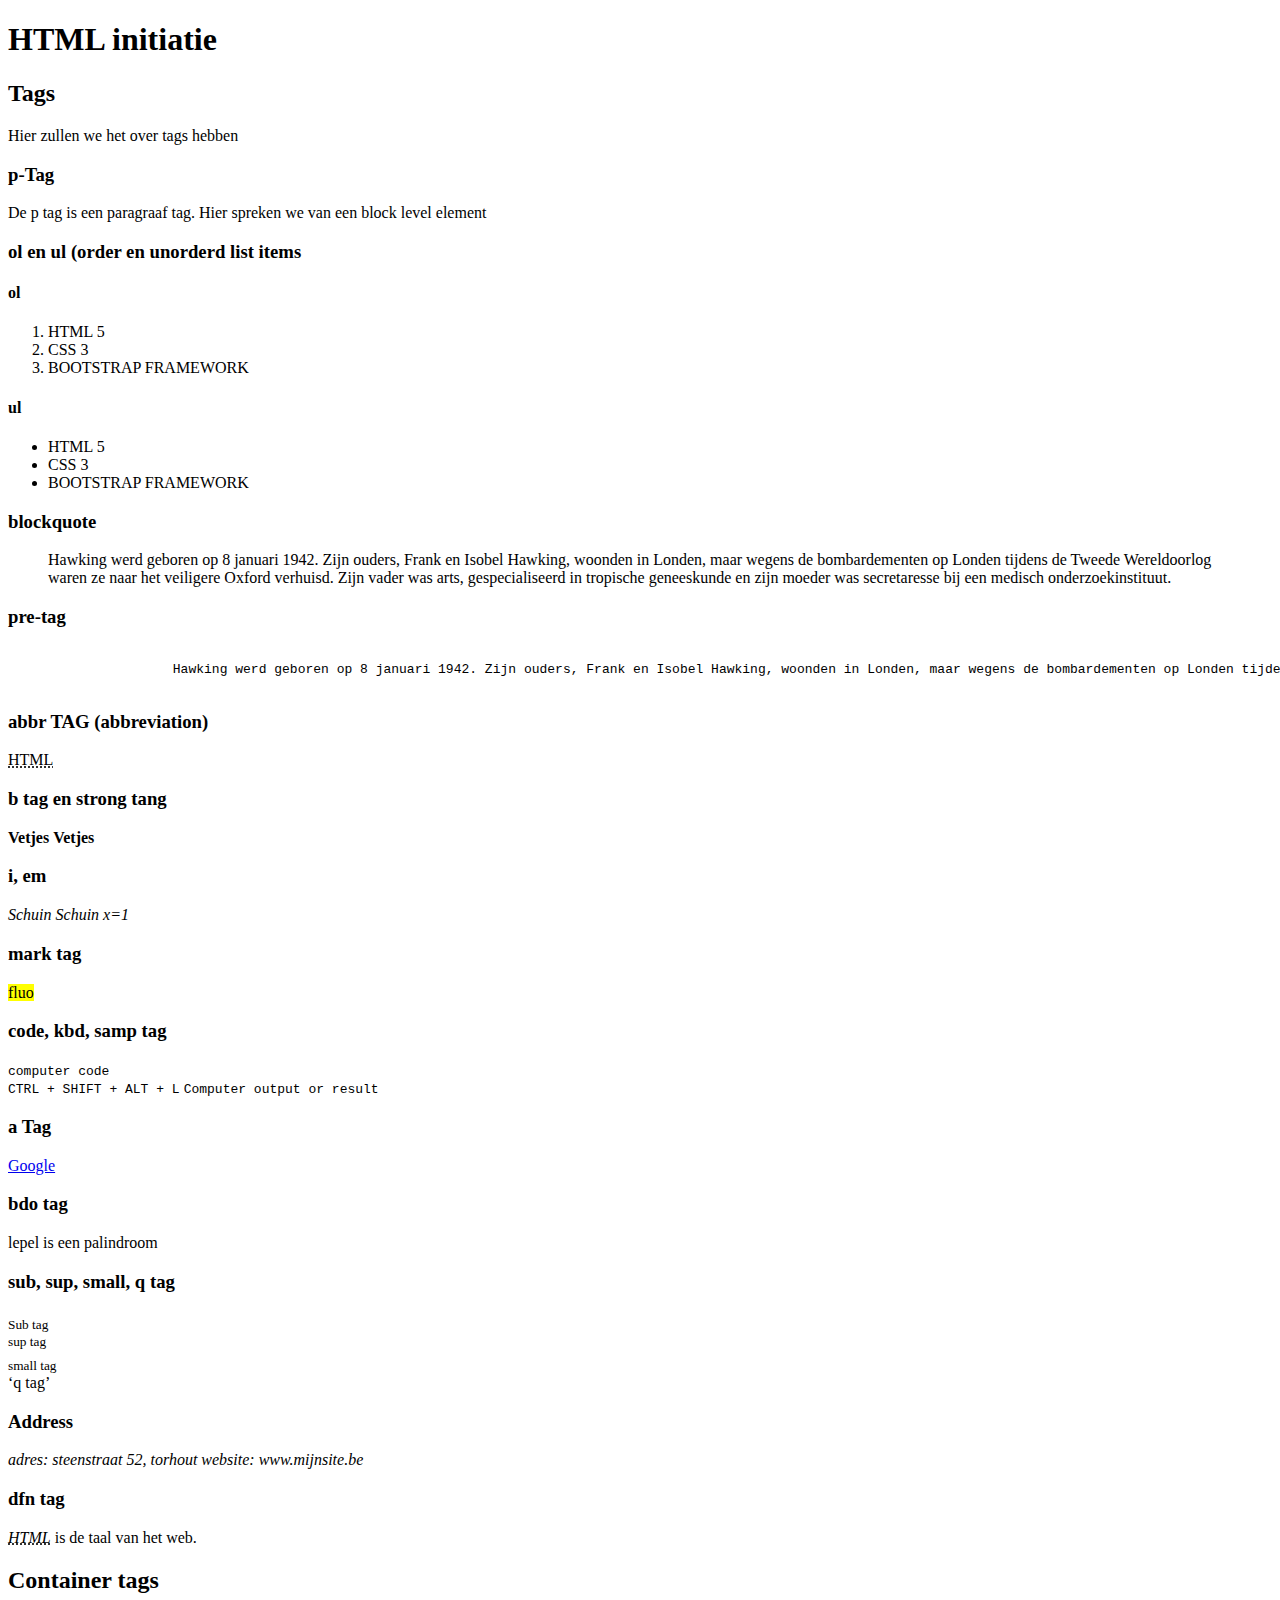
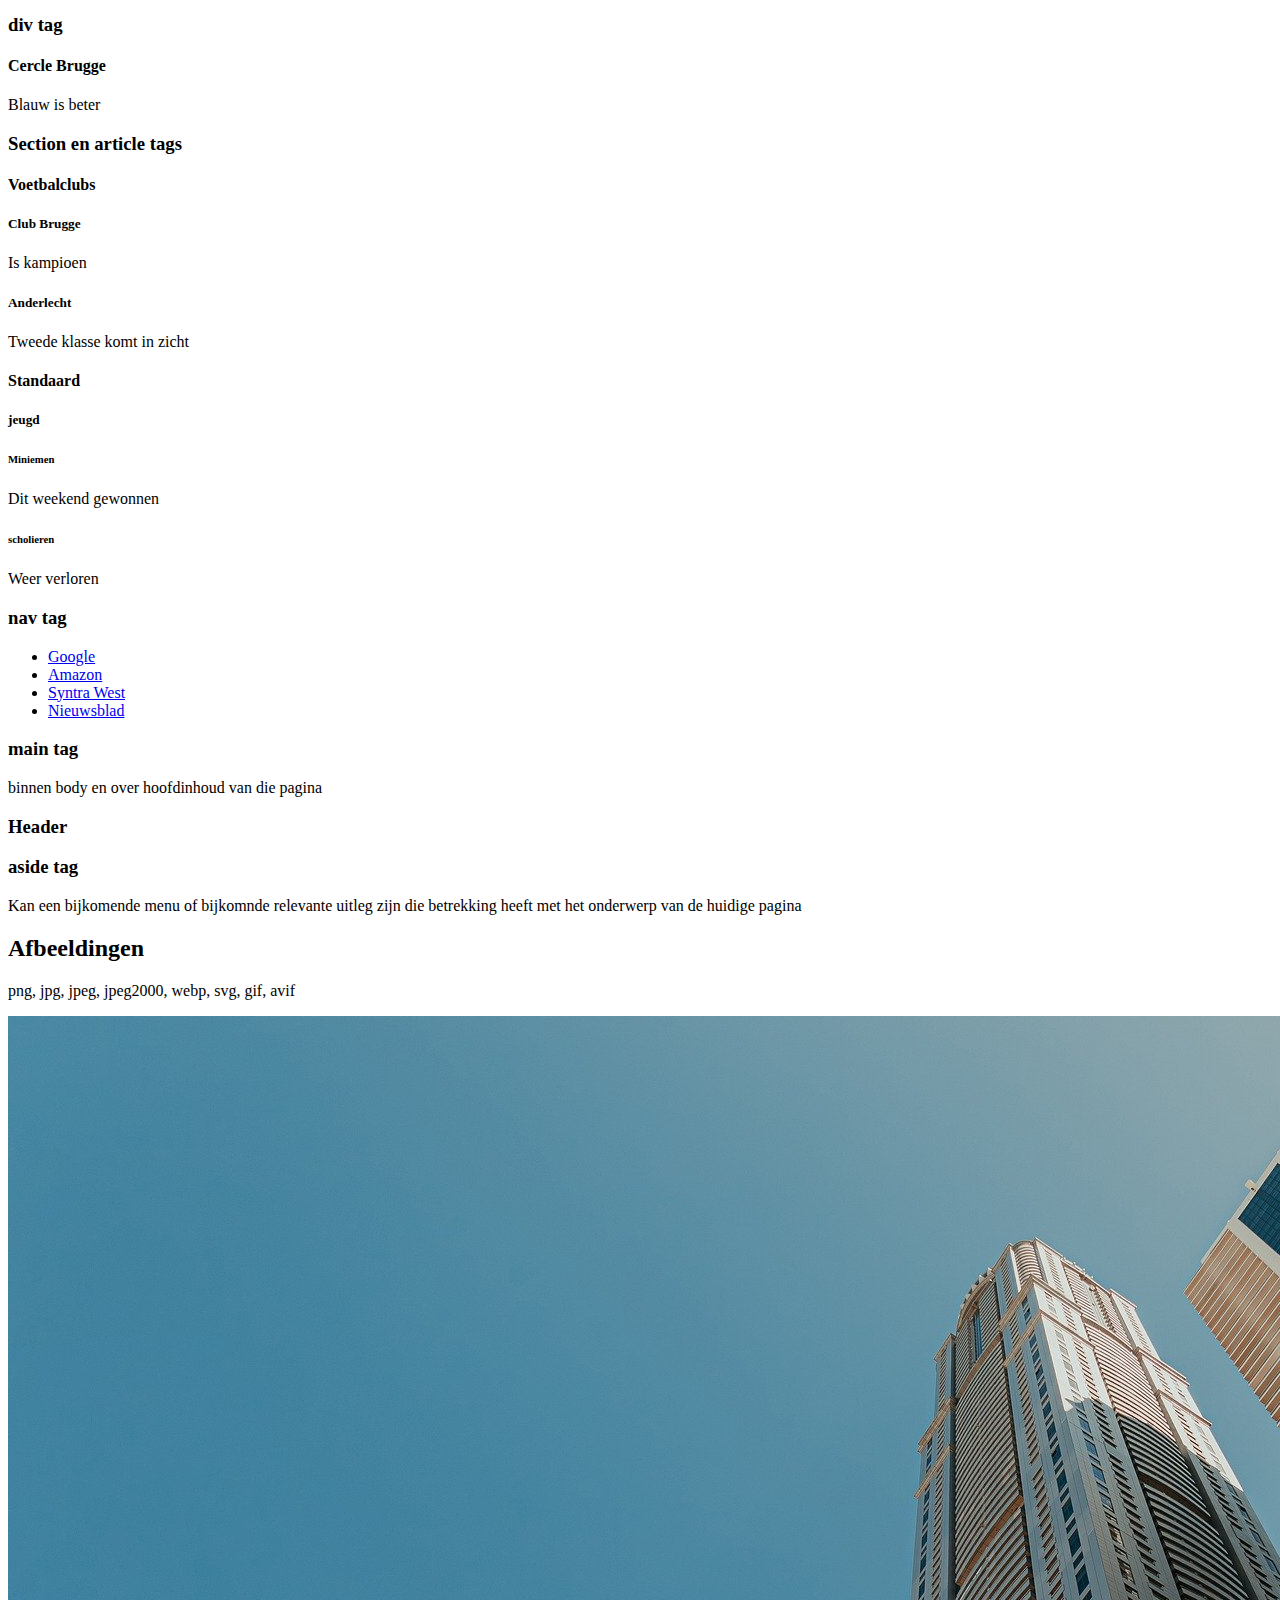
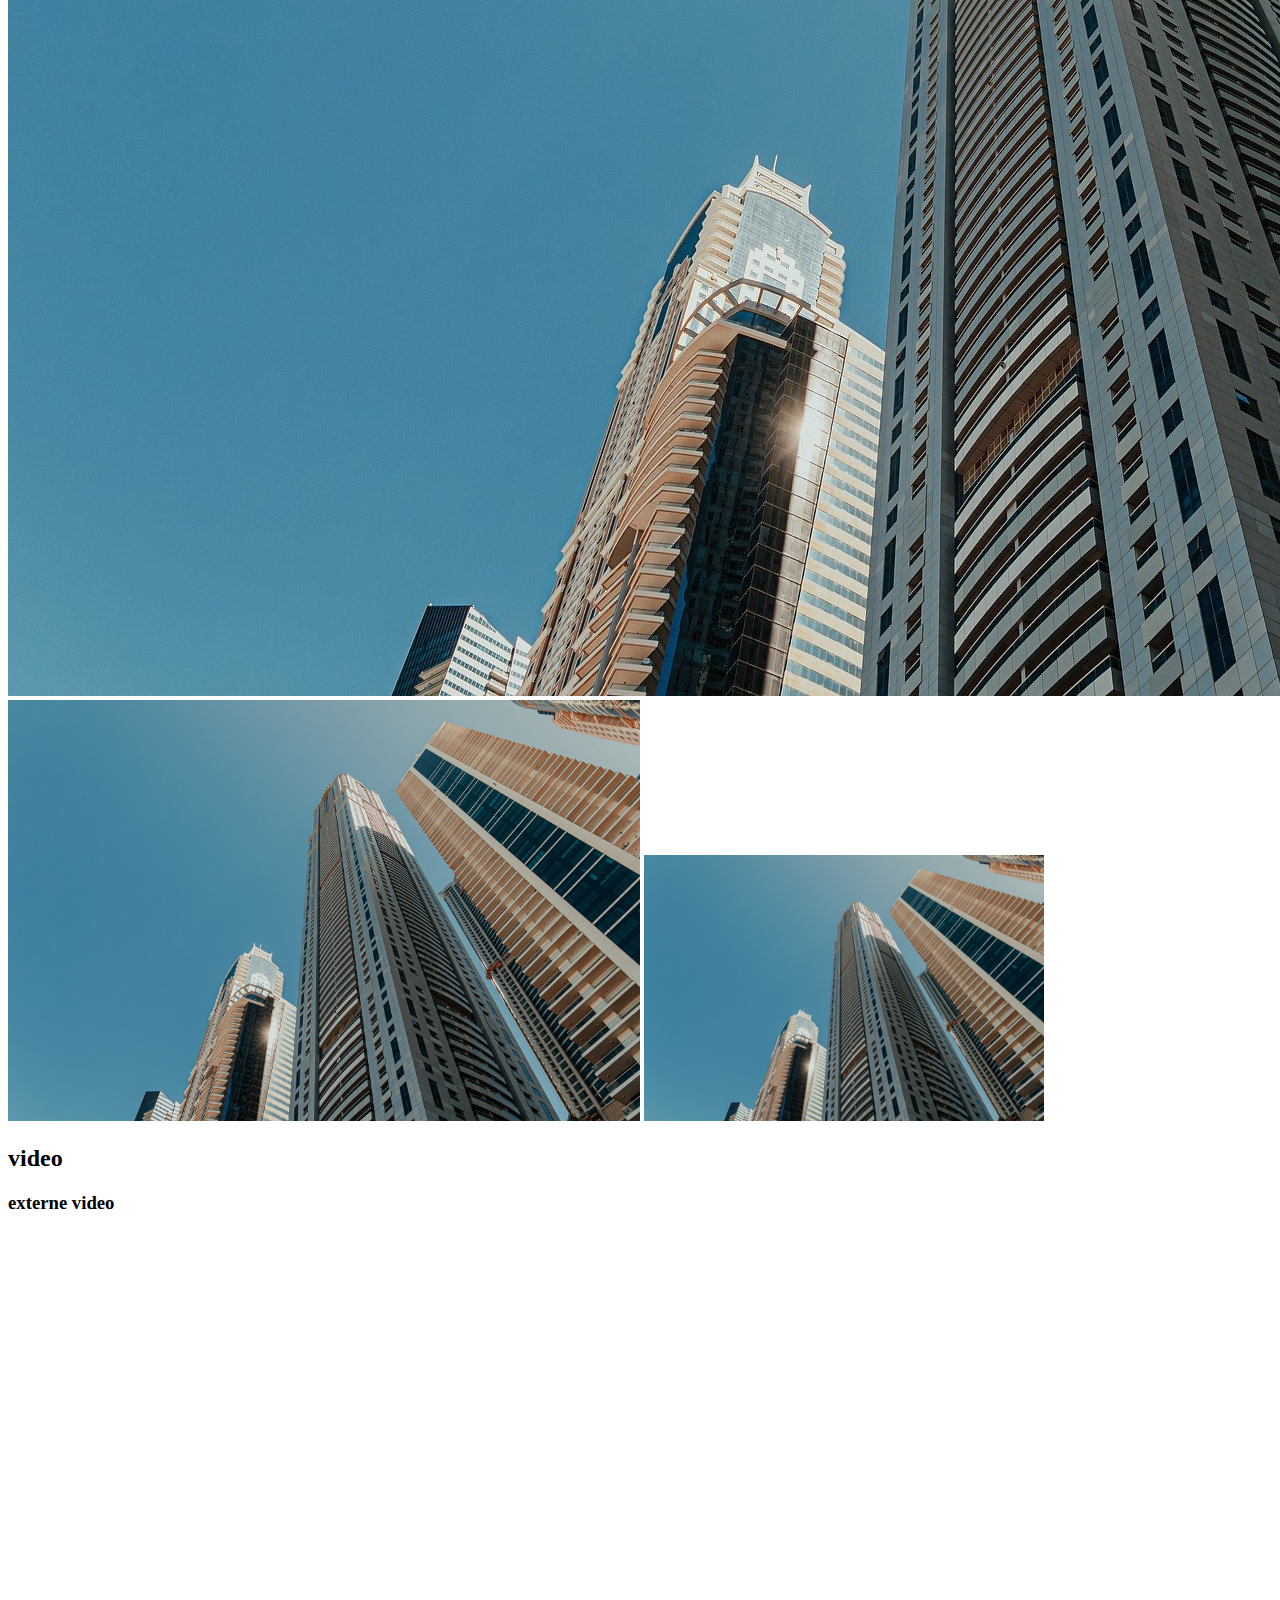
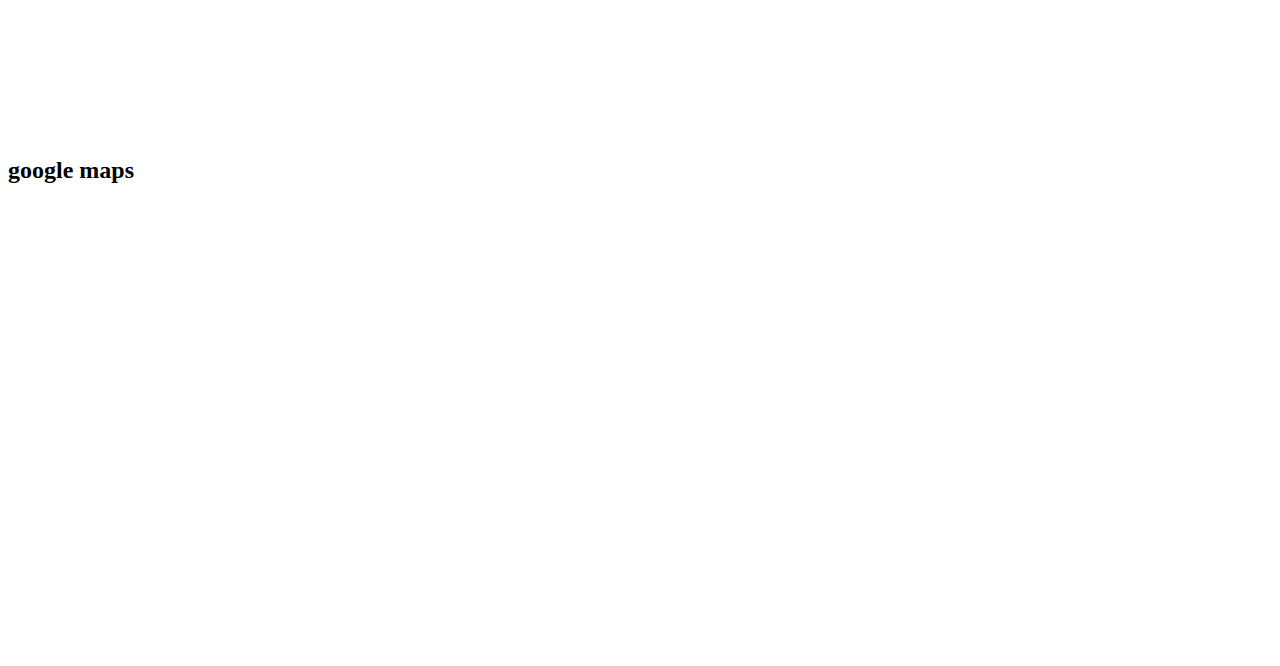
<file: 1.Initiatie/index.html>
<!doctype html>
<html lang="nl">
<head>
    <meta charset="UTF-8">
    <meta name="viewport"
          content="width=device-width, user-scalable=no, initial-scale=1.0, maximum-scale=1.0, minimum-scale=1.0">
    <meta http-equiv="X-UA-Compatible" content="ie=edge">
    <title>Initiatie</title>
</head>
<body>
<!--Reformat code ctrl shift alt L-->
<!--   iedere pagina altijd een h1 tag, nooit meer dan 60 karakters-->
    <h1>HTML initiatie</h1>
<!--h2 tot h6 tags kunnen oneindig voorkomen-->
    <h2>Tags</h2>
        <p>Hier zullen we het over tags hebben</p>   <!-- Standaart 16px -->
    <h3>p-Tag</h3> <!-- Altijd tags van groot naar klein gebruiken, gene overslaan -->
        <p>De p tag is een paragraaf tag. Hier spreken we van een block level element</p>
    <h3>ol en ul (order en unorderd list items</h3>
        <h4>ol</h4>
        <ol>
            <li>HTML 5</li>
            <li>CSS 3</li>
            <li>BOOTSTRAP FRAMEWORK</li>
        </ol>
        <h4>ul</h4>
        <ul>
            <li>HTML 5</li>
            <li>CSS 3</li>
            <li>BOOTSTRAP FRAMEWORK</li>
        </ul>
    <h3>blockquote </h3>
        <blockquote cite="https://nl.wikipedia.org/wiki/Stephen_Hawking">
            Hawking werd geboren op 8 januari 1942. Zijn ouders, Frank en Isobel Hawking, woonden in Londen, maar wegens de bombardementen op Londen tijdens de Tweede Wereldoorlog waren ze naar het veiligere Oxford verhuisd. Zijn vader was arts, gespecialiseerd in tropische geneeskunde en zijn moeder was secretaresse bij een medisch onderzoekinstituut.
        </blockquote>
    <h3>pre-tag</h3>
        <blockquote cite="https://nl.wikipedia.org/wiki/Stephen_Hawking">
            <pre> <!--Alles op een lijn zetten zonder styles-->
                Hawking werd geboren op 8 januari 1942. Zijn ouders, Frank en Isobel Hawking, woonden in Londen, maar wegens de bombardementen op Londen tijdens de Tweede Wereldoorlog waren ze naar het veiligere Oxford verhuisd. Zijn vader was arts, gespecialiseerd in tropische geneeskunde en zijn moeder was secretaresse bij een medisch onderzoekinstituut.
            </pre>
        </blockquote>
    <h3>abbr TAG (abbreviation)</h3> <!-- afkorting -->
        <abbr title="HyperText Markup Language">HTML</abbr> <!-- uitleg voor een definitie -->
    <h3>b tag en strong tang</h3> <!-- Best om dingen die gebruikt wordt om iets vetjes te zetten in strong zetten -->
        <b>Vetjes</b>
        <strong>Vetjes</strong> <!-- gemaakt voor screen readers en het benadrukken van tekst -->
    <h3>i, em</h3>
        <i>Schuin</i>
        <em>Schuin</em> <!-- Zelfde reden zoals strong -->
        <var>x=1</var> <!-- var voor code in tekst -->
    <h3>mark tag</h3>
        <mark>fluo</mark>
    <h3>code, kbd, samp tag</h3>
        <code>computer code</code> <br> <!-- snelle manier onderelkaar zetten van inline elements -->
        <kbd>CTRL + SHIFT + ALT + L</kbd> <!-- voor shortcuts -->
        <samp>Computer output or result</samp>
    <h3>a Tag</h3>
        <a href="https://www.google.be" target="_blank" >Google</a> <!-- hyperlink reference -->
    <h3>bdo tag</h3>
        <bdo dir="rtl">moordnilap nee si lepel</bdo>
    <h3>sub, sup, small, q tag</h3>
        <sub>Sub tag</sub> <br>
        <sup>sup tag</sup> <br>
        <small>small tag</small> <br>
        <q>q tag</q> <br>
    <h3>Address</h3>
        <address>
            adres: steenstraat 52, torhout
            website: www.mijnsite.be
        </address>
    <h3>dfn tag</h3>
        <p>
            <dfn><abbr title="Hypertext Markup Language">HTML</abbr></dfn>
            is de taal van het web.
        </p>
<h2>Container tags</h2>
    <h3>div tag</h3> <!-- dit was vroeger maar is slecht -->
        <div id="voetbal">
            <h4>Cercle Brugge</h4>
            <p>Blauw is beter</p>
        </div>
    <h3>Section en article tags</h3> <!-- Nieuwe methode -->
        <section id="voetbalclubs">
            <h4>Voetbalclubs</h4>
                <article id="clubbrugge">
                    <h5>Club Brugge</h5>
                    <p>Is kampioen</p>
                </article>
                <article id="Anderlecht">
                    <h5>Anderlecht</h5>
                    <p>Tweede klasse komt in zicht</p>
                </article>
        </section>
        <article id="Standard">
            <h4>Standaard</h4>
            <section id="jeugd">
                <h5>jeugd</h5>
                <section id="miniemen">
                    <h6>Miniemen</h6>
                    <p>Dit weekend gewonnen</p>
                </section>
                <section id="schoolieren">
                    <h6>scholieren</h6>
                    <p>Weer verloren</p>
                </section>
            </section>
        </article>
	<h3>nav tag</h3>
		<nav>
			<ul>
				<li><a href="https://www.google.be" target="_blank">Google</a></li>
				<li><a href="https://www.amazon.com" target="_blank">Amazon</a></li>
				<li><a href="https://www.syntrawest.be" target="_blank">Syntra West</a></li>
				<li><a href="https://www.nieuwsblad.be" target="_blank">Nieuwsblad</a></li>
			</ul>
		</nav>
	<h3>main tag</h3>
		<main> <!-- binnen body en over hoofdinhoud van die pagina-->
			<p>binnen body en over hoofdinhoud van die pagina</p>
		</main>
	<h3>Header</h3>
	<header></header>
	<h3>aside tag</h3>
	<aside> <!-- gaat over de main -->
		<p>Kan een bijkomende menu of bijkomnde relevante uitleg zijn die betrekking heeft met het onderwerp van de huidige pagina</p>
	</aside>
<h2>Afbeeldingen</h2>
	<p>png, jpg, jpeg, jpeg2000, webp, svg, gif, avif</p>
<img src="./images/archi.jpg" alt="Dit zijn flatgebouwen van manhatten">
<img height="50%" width="50%" src="./images/archi.jpg" alt="Dit zijn flatgebouwen van manhatten">
<img width="400px" src="./images/archi.jpg" alt="Dit zijn flatgebouwen van manhatten">

<h2>video</h2>
	<h3>externe video</h3>
<iframe width="100%" height="500px" src="https://www.youtube.com/embed/Jv5So2UBpD4?si=2dcHmbo6BsV-OcN8" title="YouTube video player" frameborder="0" allow="accelerometer; autoplay; clipboard-write; encrypted-media; gyroscope; picture-in-picture; web-share" referrerpolicy="strict-origin-when-cross-origin" allowfullscreen></iframe>

<h2>google maps</h2>
<iframe src="https://www.google.com/maps/embed?pb=!1m18!1m12!1m3!1d2260.871334346759!2d4.438623076109856!3d51.23115643084692!2m3!1f0!2f0!3f0!3m2!1i1024!2i768!4f13.1!3m3!1m2!1s0x47c3f7a2db3c8311%3A0xc79356f92580ca5f!2sSportpaleis%20Antwerpen!5e1!3m2!1snl!2sbe!4v1728396093938!5m2!1snl!2sbe" width="600" height="450" style="border:0;" allowfullscreen="" loading="lazy" referrerpolicy="no-referrer-when-downgrade"></iframe>

<footer>

</footer>

</body>

</html>
</file>
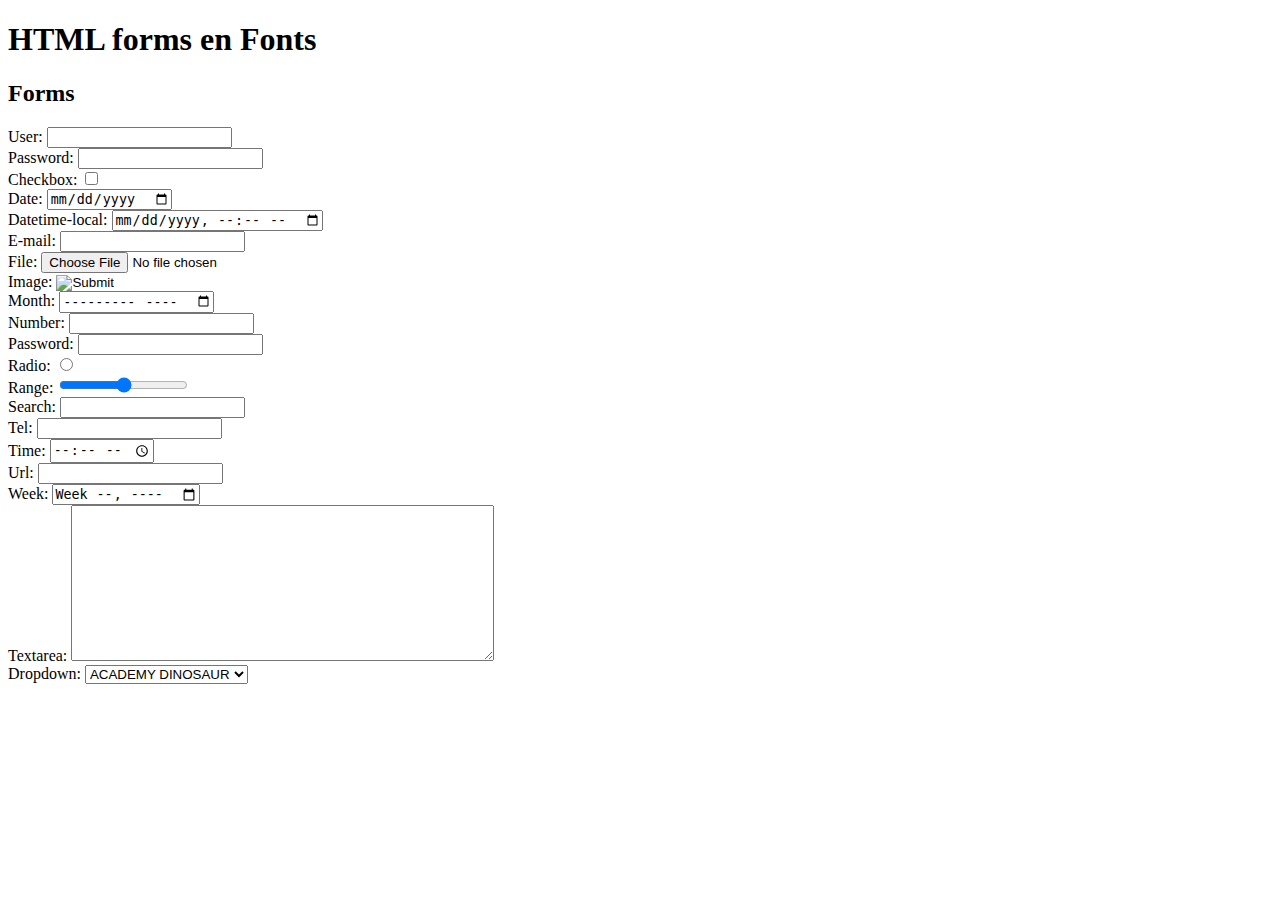
<file: 2.froms/index.html>
<!doctype html>
<html lang="nl">
<head>
	<meta charset="UTF-8">
	<meta name="viewport"
	      content="width=device-width, user-scalable=no, initial-scale=1.0, maximum-scale=1.0, minimum-scale=1.0">
	<meta http-equiv="X-UA-Compatible" content="ie=edge">
	<meta name="author" content="Jonas Vandecasteele">
	<meta name="description" content="Leer alles over HTML for tags: input, select, textarea en meer. Begrijp de werking en toepassing voor interactieve webformulieren" <!-- niet langer dan 160 karakters -->
	<meta name="keywords" content="html form tags, html forms uitleg, html formulier maken, form tag html,.....">
	<title>Forms</title>
</head>
<body>
<nav>

</nav>

<main>
	<h1>HTML forms en Fonts</h1>
		<h2>Forms</h2>
		<form action="" method="">
			User: <input type="text"><br>
			Password: <input type="password"><br>
			Checkbox: <input type="checkbox"><br>
			Date: <input type="date"><br>
			Datetime-local: <input type="datetime-local"><br>
			E-mail: <input type="email"><br>
			File: <input type="file"><br>
			Image: <input type="image"><br>
			Month: <input type="month"><br>
			Number: <input type="number"><br>
			Password: <input type="password"><br>
			Radio: <input type="radio" min="0" max="5"><br>
			Range: <input type="range"><br>
			Search: <input type="search"><br>
			Tel: <input type="tel"><br>
			Time: <input type="time"><br>
			Url: <input type="url"><br>
			Week: <input type="week"><br>
			Textarea: <textarea name="" id="" cols="50" rows="10"></textarea><br>
			Dropdown:
			<select name="" id="">
				<option value="1">ACADEMY DINOSAUR</option>
				<option value="2">INDIANE JONES</option>
				<option value="3">MISSION IMPOSSIBLE</option>
			</select>
		</form>
</main>

<footer>

</footer>

</body>
</html>
</file>
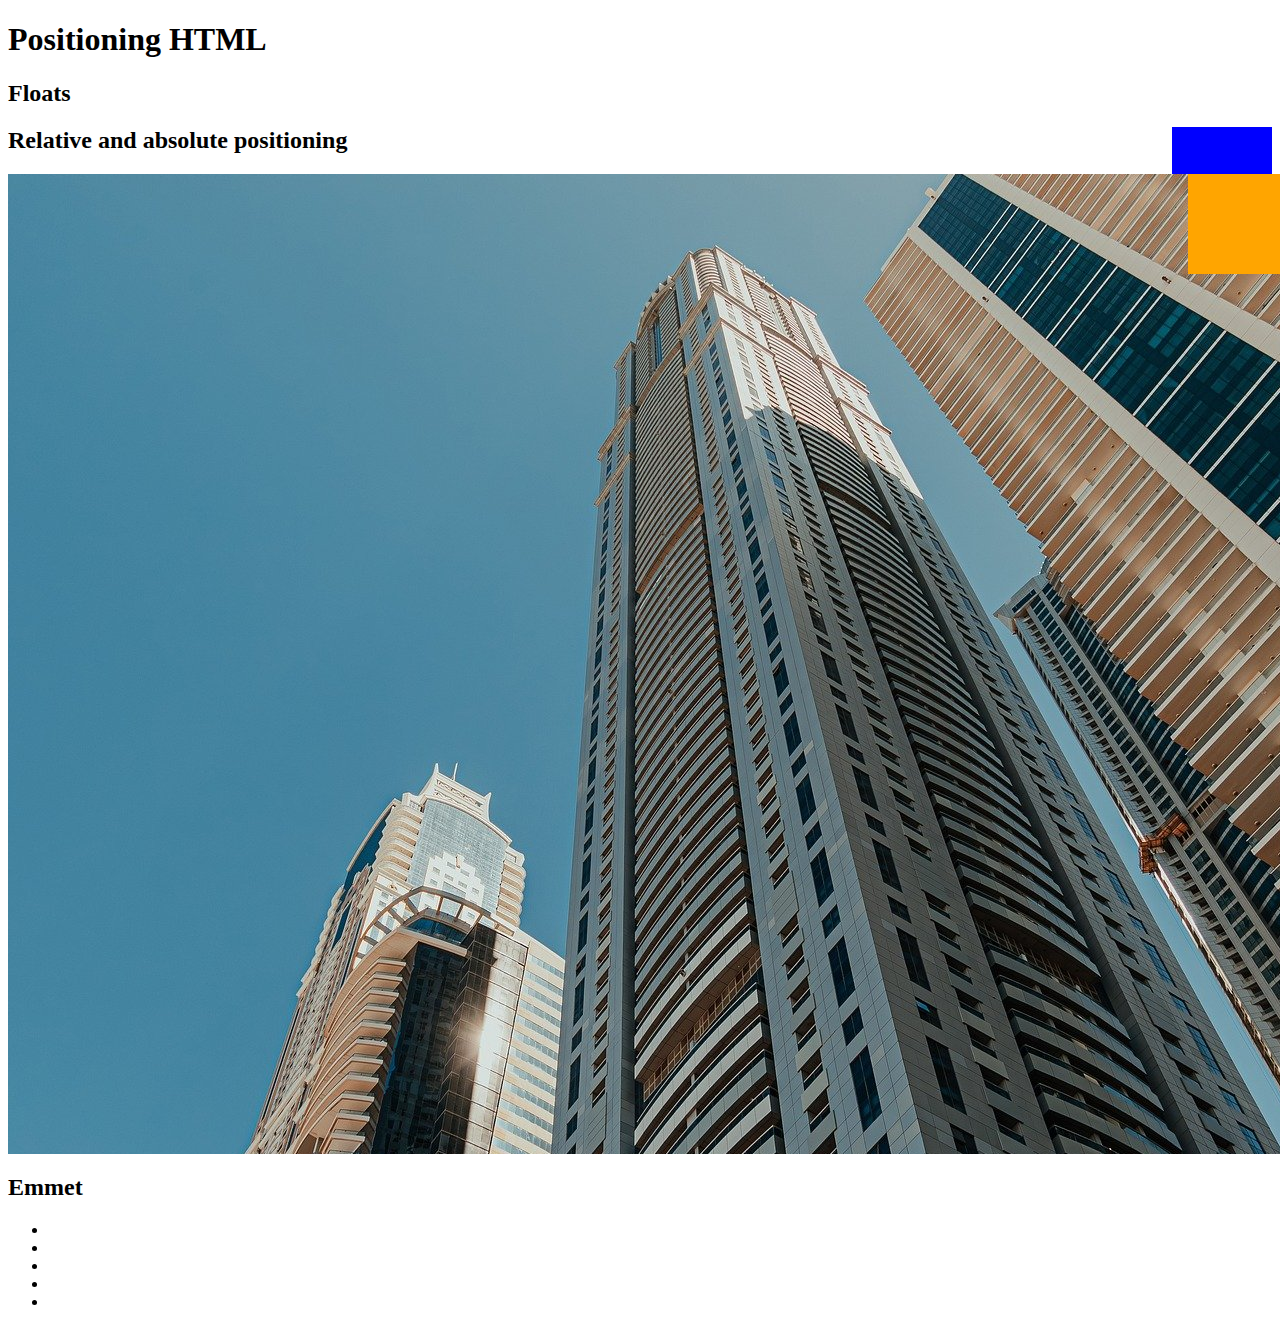
<file: 3.positioning/index.html>
<!doctype html>
<html lang="nl">
<head>
	<meta charset="UTF-8">
	<meta name="viewport"
	      content="width=device-width, user-scalable=no, initial-scale=1.0, maximum-scale=1.0, minimum-scale=1.0">
	<meta http-equiv="X-UA-Compatible" content="ie=edge">
	<meta name="author" content="Jonas Vandecasteele">
	<meta name="description" content="Basic positioning in html"> <!-- niet langer dan 160 karakters -->
	<meta name="keywords" content="html, positioning">
	<link rel="stylesheet" href="./css/style.css">
	<title>Basic positioning</title>
</head>
<body>
<nav>

</nav>

<main>
<h1> Positioning HTML</h1>
	<h2>Floats</h2>
		<div id="box"></div>
	<h2>Relative and absolute positioning</h2>
		<div id="parent">
			<div id="child"></div>
		</div>
	<h2>Emmet</h2>
<!--	ul>li*5-->
<!--	Verschil class en id, class kun je meerdere van gebruiken, id maar 1x-->
	<ul id="lijst">
		<li class="test"></li>
		<li class="test"></li>
		<li class="test"></li>
		<li class="test"></li>
		<li class="test"></li>
	</ul>
</main>

<footer>

</footer>

</body>
</html>
</file>
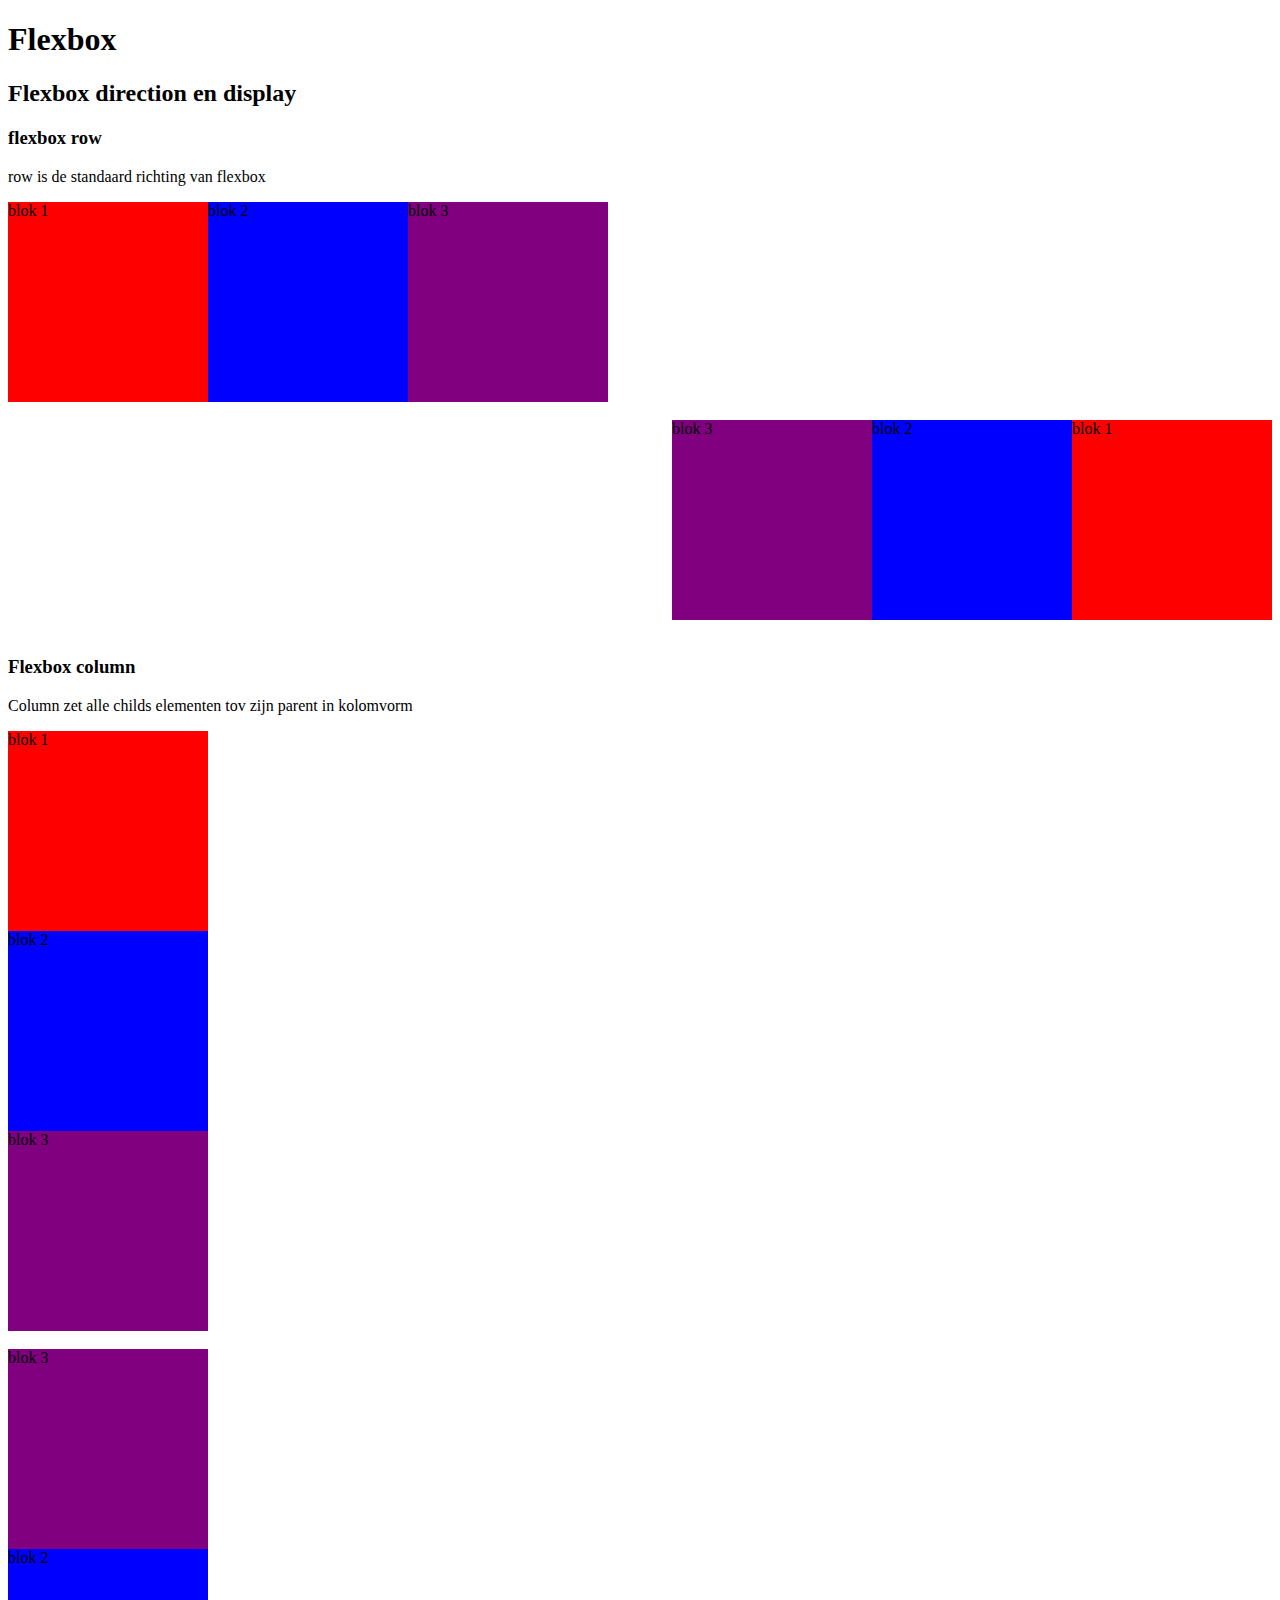
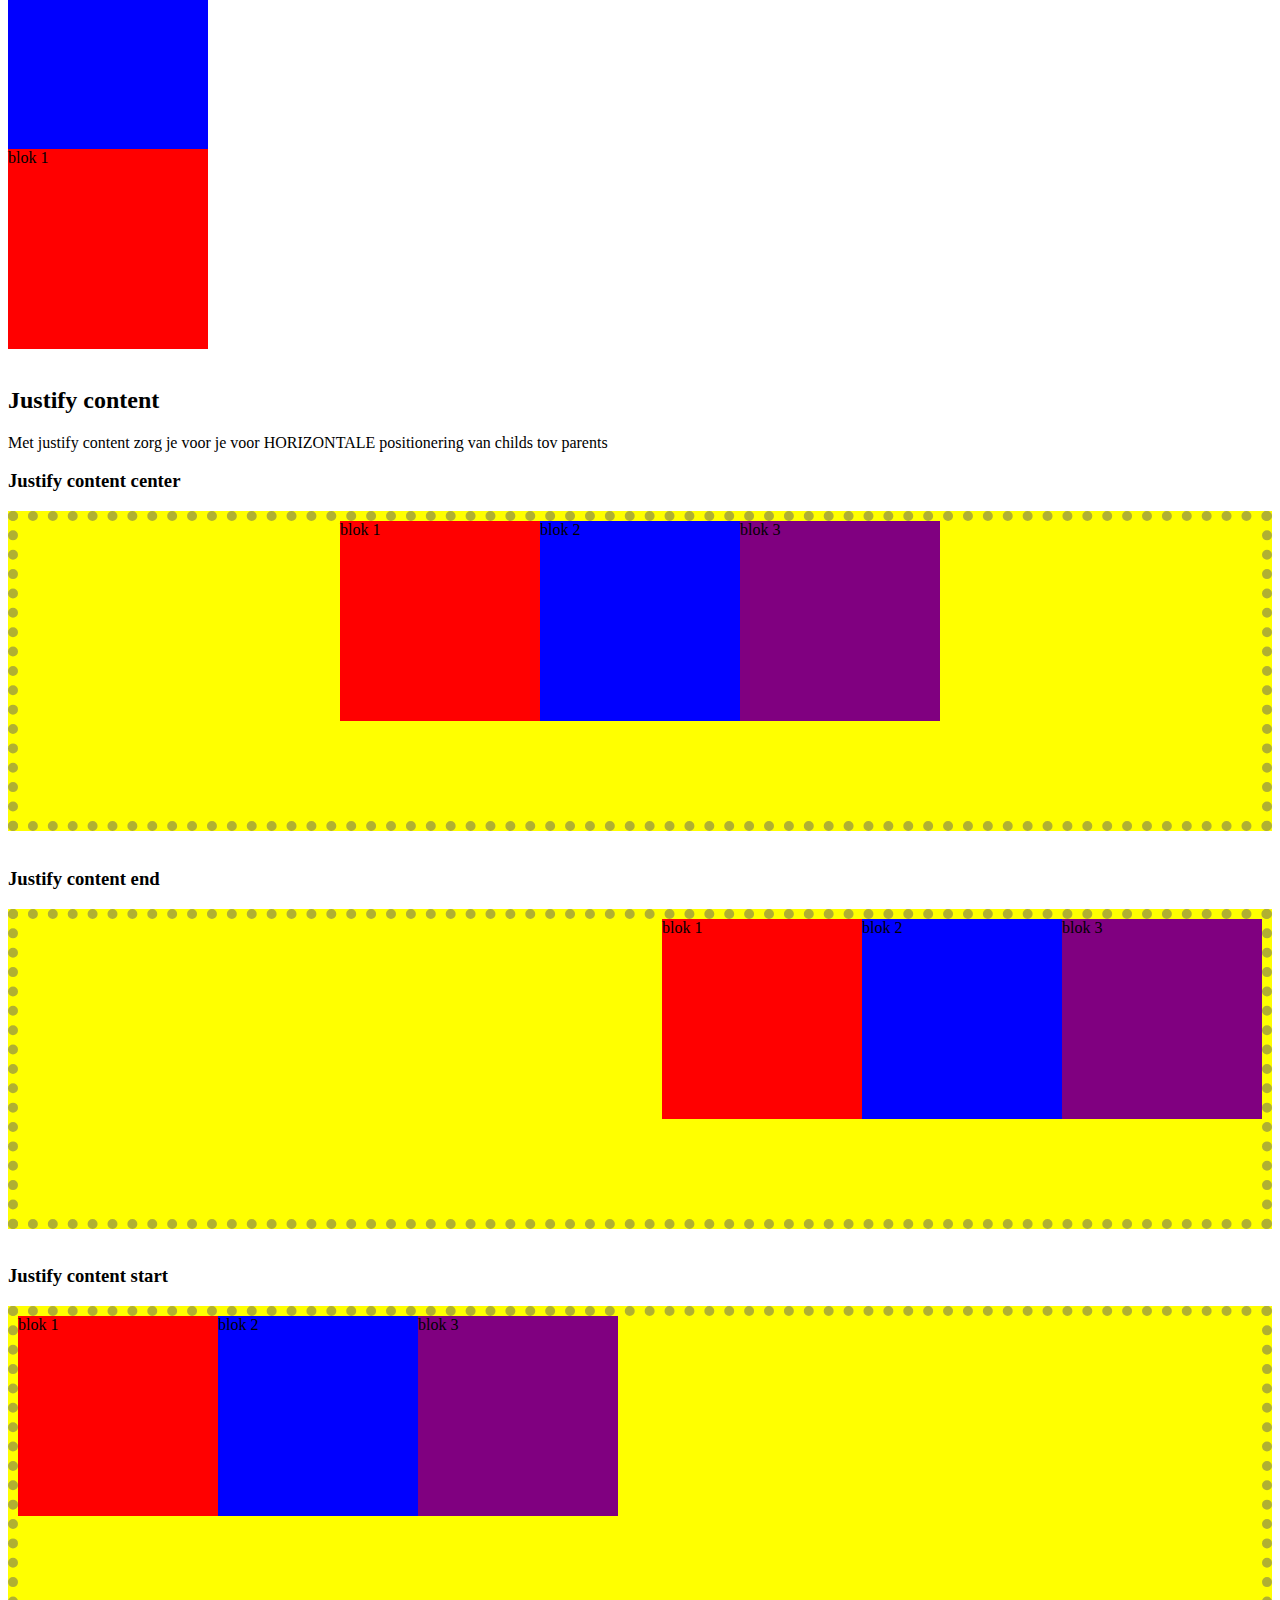
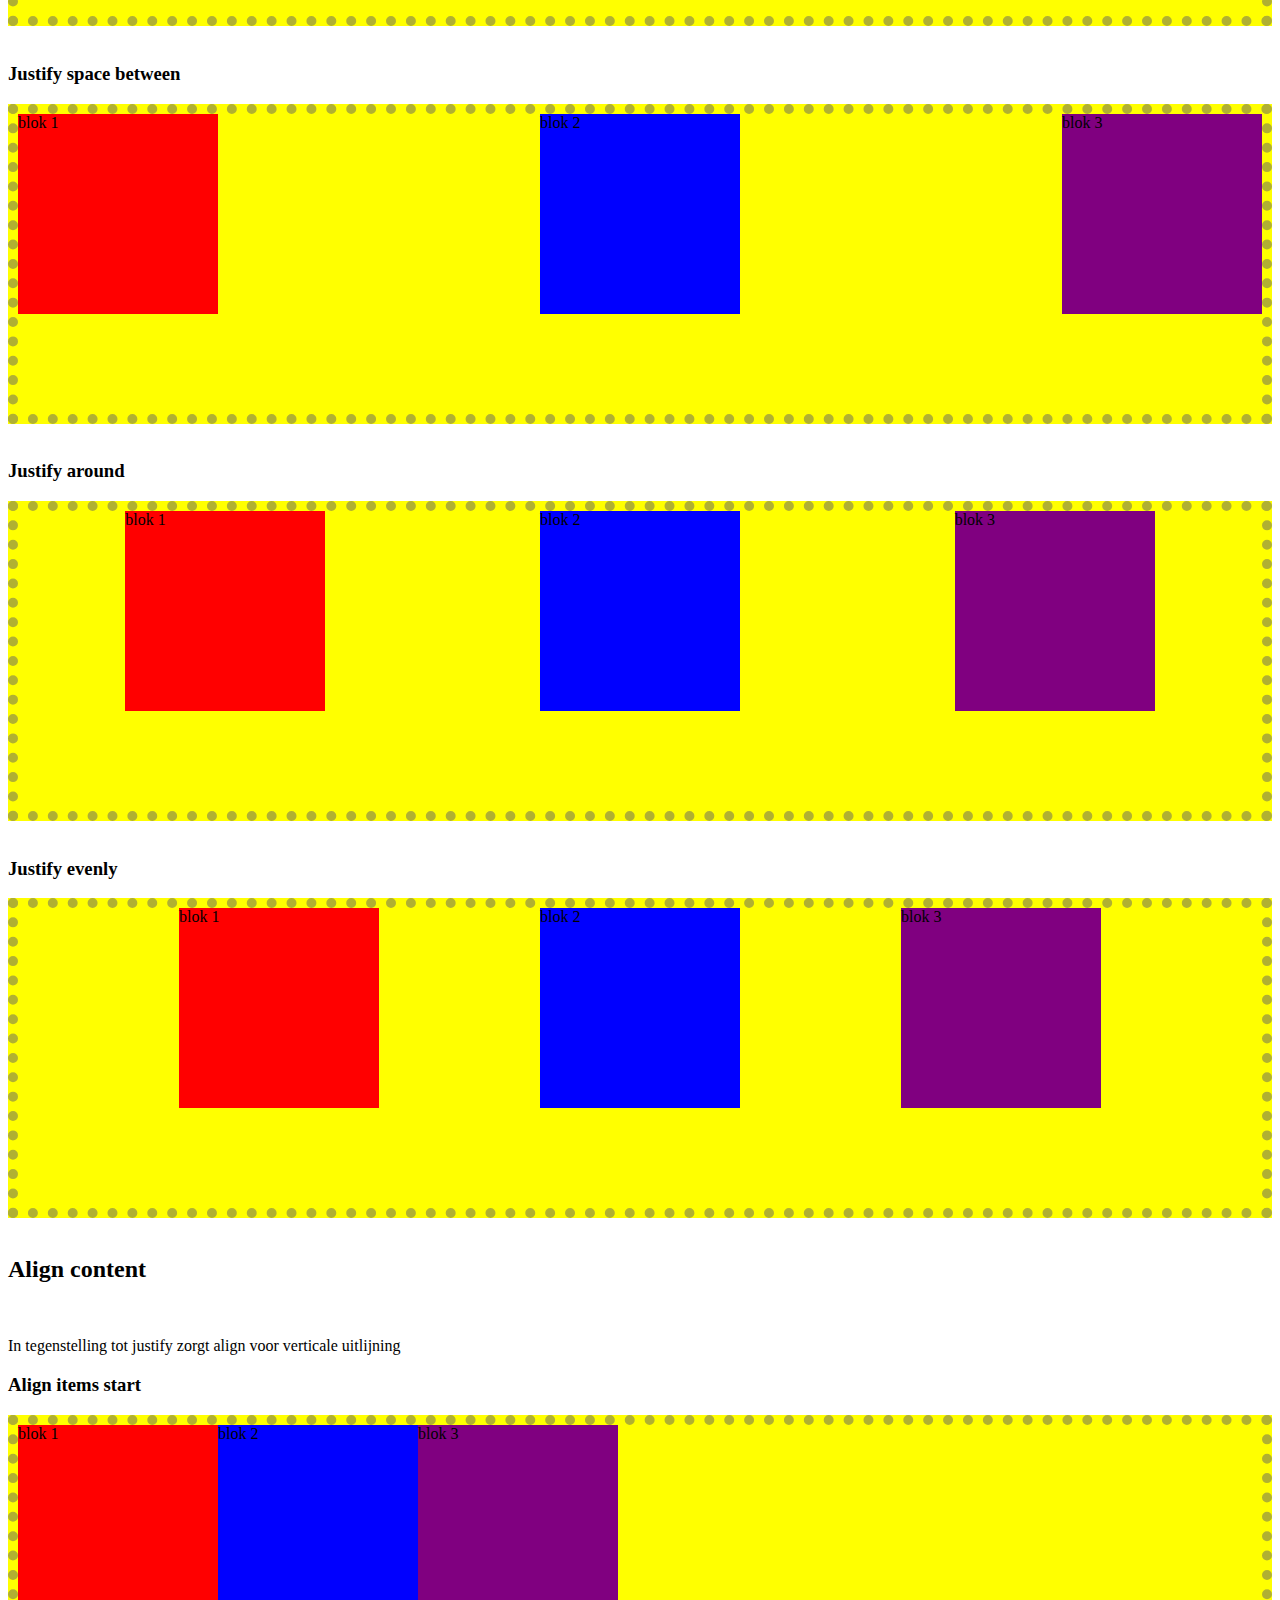
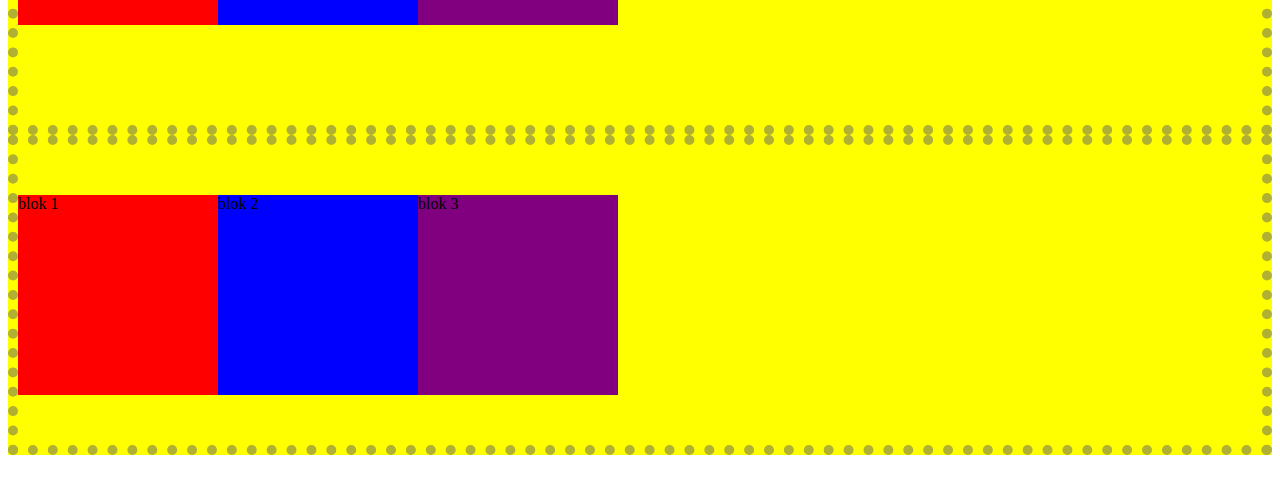
<file: 4.flexbox/index.html>
<!doctype html>
<html lang="nl">
<head>
	<meta charset="UTF-8">
	<meta name="viewport"
	      content="width=device-width, user-scalable=no, initial-scale=1.0, maximum-scale=1.0, minimum-scale=1.0">
	<meta http-equiv="X-UA-Compatible" content="ie=edge">
	<meta name="author" content="Jonas Vandecasteele">
	<meta name="description" content="flexbox positioning in html"> <!-- niet langer dan 160 karakters -->
	<meta name="keywords" content="html, positioning, flexbox">
	<link rel="stylesheet" href="./css/style.css">
	<title>flexbox</title>
</head>
<body>
<nav>

</nav>

<main>
<h1>Flexbox</h1>
	<h2>Flexbox direction en display</h2>
		<h3>flexbox row</h3>
			<p>row is de standaard richting van flexbox</p>
	<div id="flexboxrow" class="flexboxcontainer">
		<div class="blok1">blok 1</div>
		<div class="blok2">blok 2</div>
		<div class="blok3">blok 3</div>
	</div>
	<br>
	<div id="flexboxrow-reverse" class="flexboxcontainer">
		<div class="blok1">blok 1</div>
		<div class="blok2">blok 2</div>
		<div class="blok3">blok 3</div>
	</div>
	<br>
	<h3>Flexbox column</h3>
	<p>Column zet alle childs elementen tov zijn parent in kolomvorm</p>
	<div id="flexboxcolumn" class="flexboxcontainer">
		<div class="blok1">blok 1</div>
		<div class="blok2">blok 2</div>
		<div class="blok3">blok 3</div>
	</div>
	<br>
	<div id="flexboxcolumn-reverse" class="flexboxcontainer">
		<div class="blok1">blok 1</div>
		<div class="blok2">blok 2</div>
		<div class="blok3">blok 3</div>
	</div>
	<br>
	<h2>Justify content</h2>
	<p>Met justify content zorg je voor je voor HORIZONTALE positionering van childs tov parents</p>
	<h3>Justify content center</h3>
	<div id="flexboxjustify" class="flexboxcontainer">
		<div class="blok1">blok 1</div>
		<div class="blok2">blok 2</div>
		<div class="blok3">blok 3</div>
	</div>
	<br>
	<h3>Justify content end</h3>
	<div id="flexboxjustifyend" class="flexboxcontainer">
		<div class="blok1">blok 1</div>
		<div class="blok2">blok 2</div>
		<div class="blok3">blok 3</div>
	</div>
	<br>
	<h3>Justify content start</h3>
	<div id="flexboxjustifystart" class="flexboxcontainer">
		<div class="blok1">blok 1</div>
		<div class="blok2">blok 2</div>
		<div class="blok3">blok 3</div>
	</div>
	<br>
	<h3>Justify space between</h3>
	<div id="flexboxjustifybetween" class="flexboxcontainer">
		<div class="blok1">blok 1</div>
		<div class="blok2">blok 2</div>
		<div class="blok3">blok 3</div>
	</div>
	<br>
	<h3>Justify around</h3>
	<div id="flexboxjustifyaround" class="flexboxcontainer">
		<div class="blok1">blok 1</div>
		<div class="blok2">blok 2</div>
		<div class="blok3">blok 3</div>
	</div>
	<br>
	<h3>Justify evenly</h3>
	<div id="flexboxjustifyevenly" class="flexboxcontainer">
		<div class="blok1">blok 1</div>
		<div class="blok2">blok 2</div>
		<div class="blok3">blok 3</div>
	</div>
	<br>
	<h2>Align content</h2>
	<br>
	<p>In tegenstelling tot justify zorgt align voor verticale uitlijning</p>
	<h3>Align items start</h3>
	<div id="alignitemsstart" class="flexboxcontainer">
		<div class="blok1">blok 1</div>
		<div class="blok2">blok 2</div>
		<div class="blok3">blok 3</div>
	</div>
	<div id="alignitems" class="flexboxcontainer">
		<div class="blok1">blok 1</div>
		<div class="blok2">blok 2</div>
		<div class="blok3">blok 3</div>
	</div>
	<br>
	
</main>

<footer>

</footer>

</body>
</html>
</file>
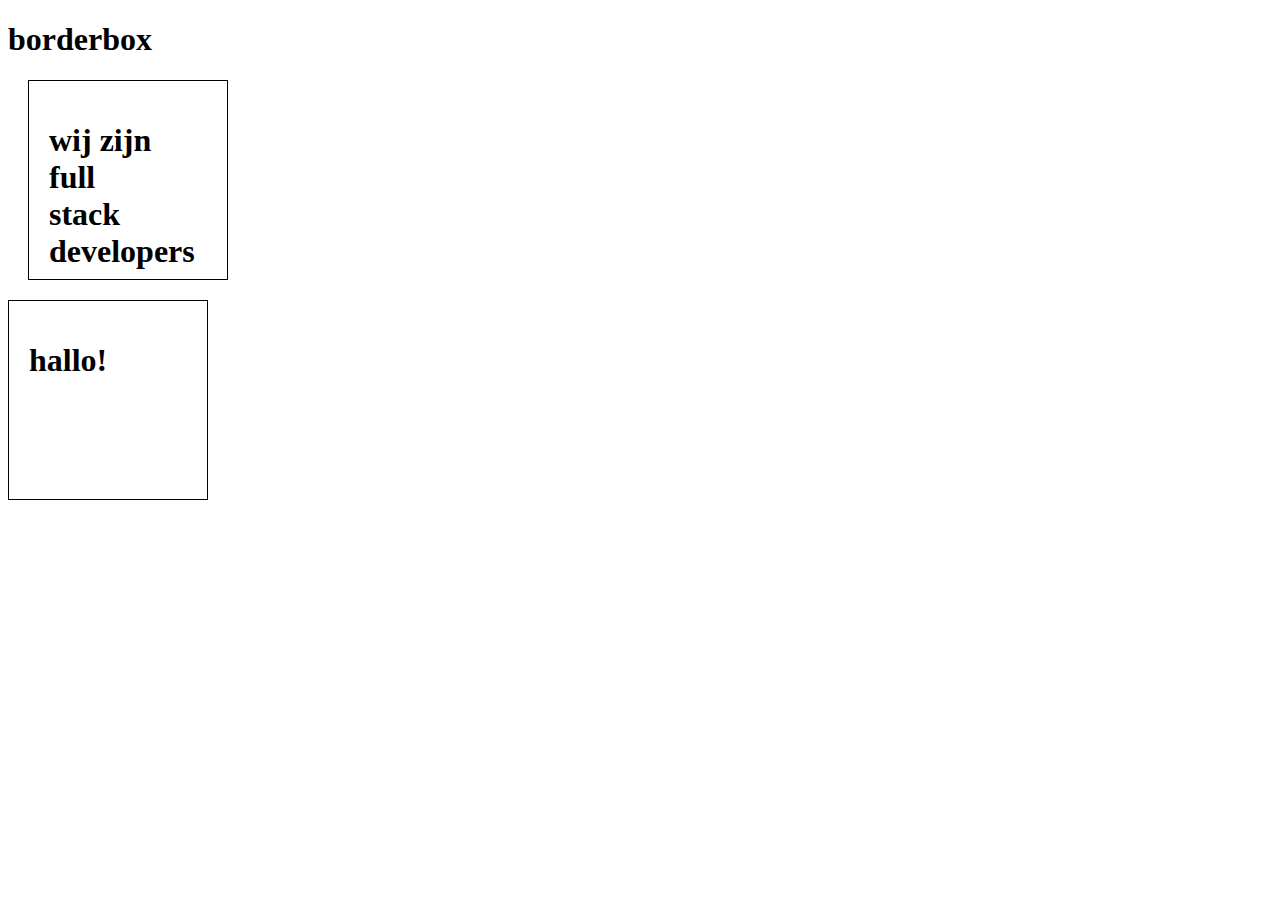
<file: 5.borderbox/index.html>
<!doctype html>
<html lang="nl">
<head>
	<meta charset="UTF-8">
	<meta name="viewport"
	      content="width=device-width, user-scalable=no, initial-scale=1.0, maximum-scale=1.0, minimum-scale=1.0">
	<meta http-equiv="X-UA-Compatible" content="ie=edge">
	<meta name="author" content="Tom Vanhoutte">
	<meta name="description" content="borderbox en het boxmodel in html">
	<meta name="keywords" content="borderbox, boxmodel,html
">
	<link rel="stylesheet" href="./css/style.css">
	<title>BORDERBOX</title>

</head>
<body>
<nav>

</nav>
<main>
	<h1>borderbox</h1>
	<div id="box1">
		<h1>wij zijn full stack developers</h1>
	</div>
	<div id="box2">
		<h1>hallo!</h1>
	</div>
</main>
<footer>

</footer>
</body>
</html>
</file>
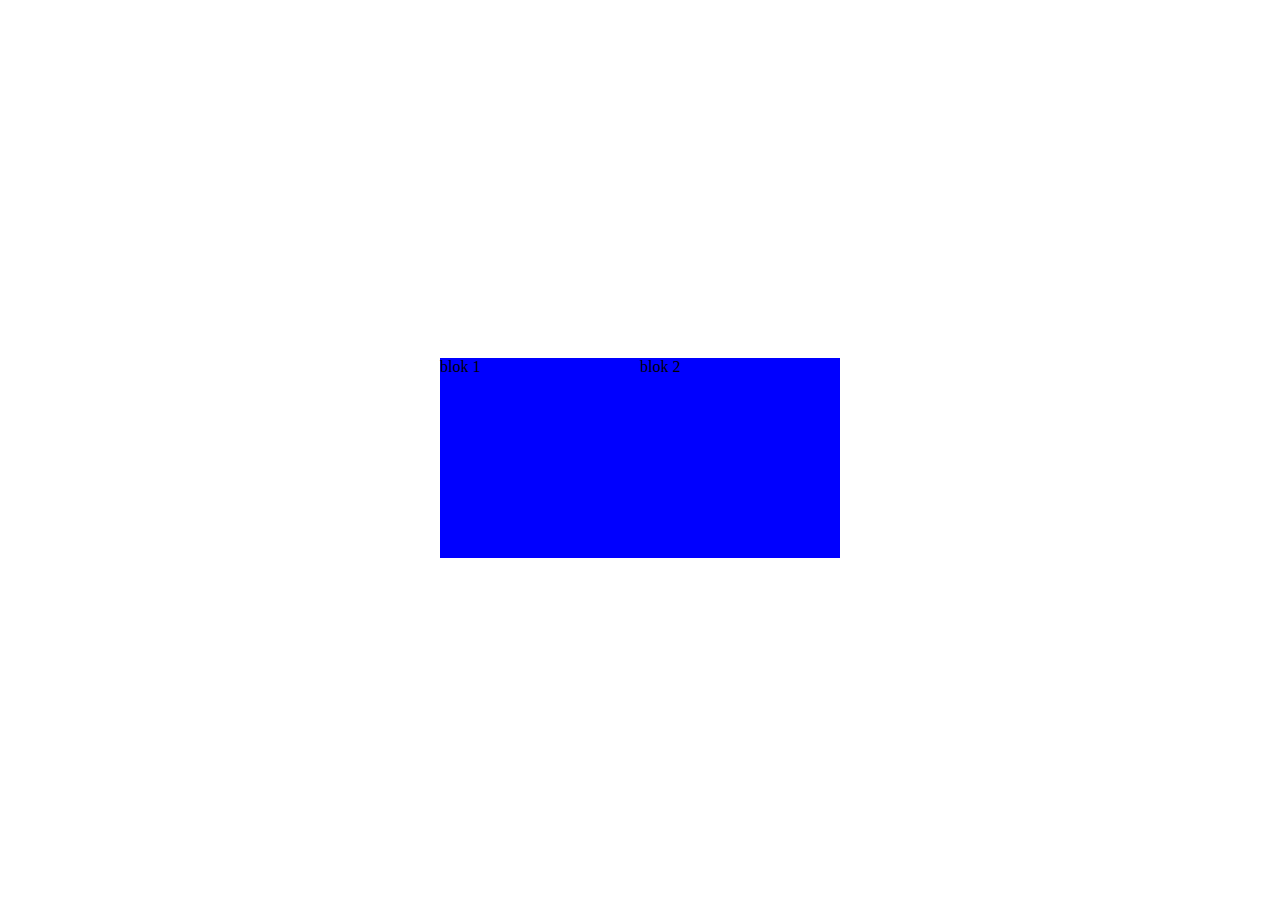
<file: 4.flexbox/oef1.html>
<!doctype html>
<html lang="nl">
<head>
	<meta charset="UTF-8">
	<meta name="viewport"
	      content="width=device-width, user-scalable=no, initial-scale=1.0, maximum-scale=1.0, minimum-scale=1.0">
	<meta http-equiv="X-UA-Compatible" content="ie=edge">
	<meta name="author" content="Jonas Vandecasteele">
	<meta name="description" content="flexbox positioning in html"> <!-- niet langer dan 160 karakters -->
	<meta name="keywords" content="html, positioning, flexbox">
	<link rel="stylesheet" href="./css/style.css">
	<title>oef1: center vierkant</title>
</head>
<body>
<div id="scherm" class="flexboxcontainer">
	<div id="vierkant1">blok 1</div>
	<div id="vierkant2">blok 2</div>
	
</div>


</body>
</html>
</file>
<file: 3.positioning/css/style.css>
#box{
    height: 100px;
    width: 100px;
    background: blue;
    float: right;
}

#parent{
    height: 980px;
    width: 1280px;
    /*background: yellow;*/
    /*background: #5f4312;*/
    /*background: rgb(120,250,10);*/
    /*background: rgba(0,100,100,0.5);*/
    /*background:hsl(120,100%,50%);*/
    /*background: linear-gradient(45deg,red,yellow);*/
    /*background: radial-gradient(circle,blue, purple);*/
    background: url("../images/archi.jpg") center center;
    position: relative;
}

#child{
    height: 100px;
    width: 100px;
    background: orange;
    position: absolute;
    top: 0px;
    right: 0px;
}
</file>
<file: 4.flexbox/css/style.css>
#flexboxrow{

}

.flexboxcontainer{
    display: flex;
}

.blok1, .blok2, .blok3{
    height: 200px;
    width: 200px;
}

.blok1{
    background: red;
}

.blok2{
    background: blue;
}

.blok3{
    background: purple;
}

#flexboxrow-reverse{
    flex-direction: row-reverse;
}

#flexboxcolumn{
    flex-direction: column;
}

#flexboxcolumn-reverse{
    flex-direction: column-reverse;
}

#flexboxjustify, #flexboxjustifystart, #flexboxjustifyend, #flexboxjustifybetween, #flexboxjustifyaround,#flexboxjustifyevenly,#alignitemsstart, #alignitems {
    background: yellow;
    height: 300px;
    border: 10px dotted rgba(100,100,100,0.5);
}

#flexboxjustify{
    justify-content: center;
}

#flexboxjustifyend{
    justify-content: end;
}

#flexboxjustifystart{
    justify-content: start;
}

#flexboxjustifybetween{
    justify-content: space-between;
}

#flexboxjustifyaround{
    justify-content: space-around;
}

#flexboxjustifyevenly{
    justify-content: space-evenly;
}

#alignitemsstart{
    align-items: flex-start;
}
#alignitems{
    align-items: center ;
}


/*css voor oefening 1*/
#scherm{
    height: 100vh;
    justify-content: center;
    align-items: center;
}

#vierkant1, #vierkant2{
    height: 200px;
    width: 200px;
    background: blue;
}
</file>
<file: 5.borderbox/css/style.css>
*{
    box-sizing: border-box;
}

#box1,#box2{
    width:200px;
    height:200px;
    border:1px solid black;
}

#box1{
    padding: 20px;
    margin: 20px;
}

#box2{
    padding:20px;
}

h1{
    padding-right: 41px;
}
</file>
